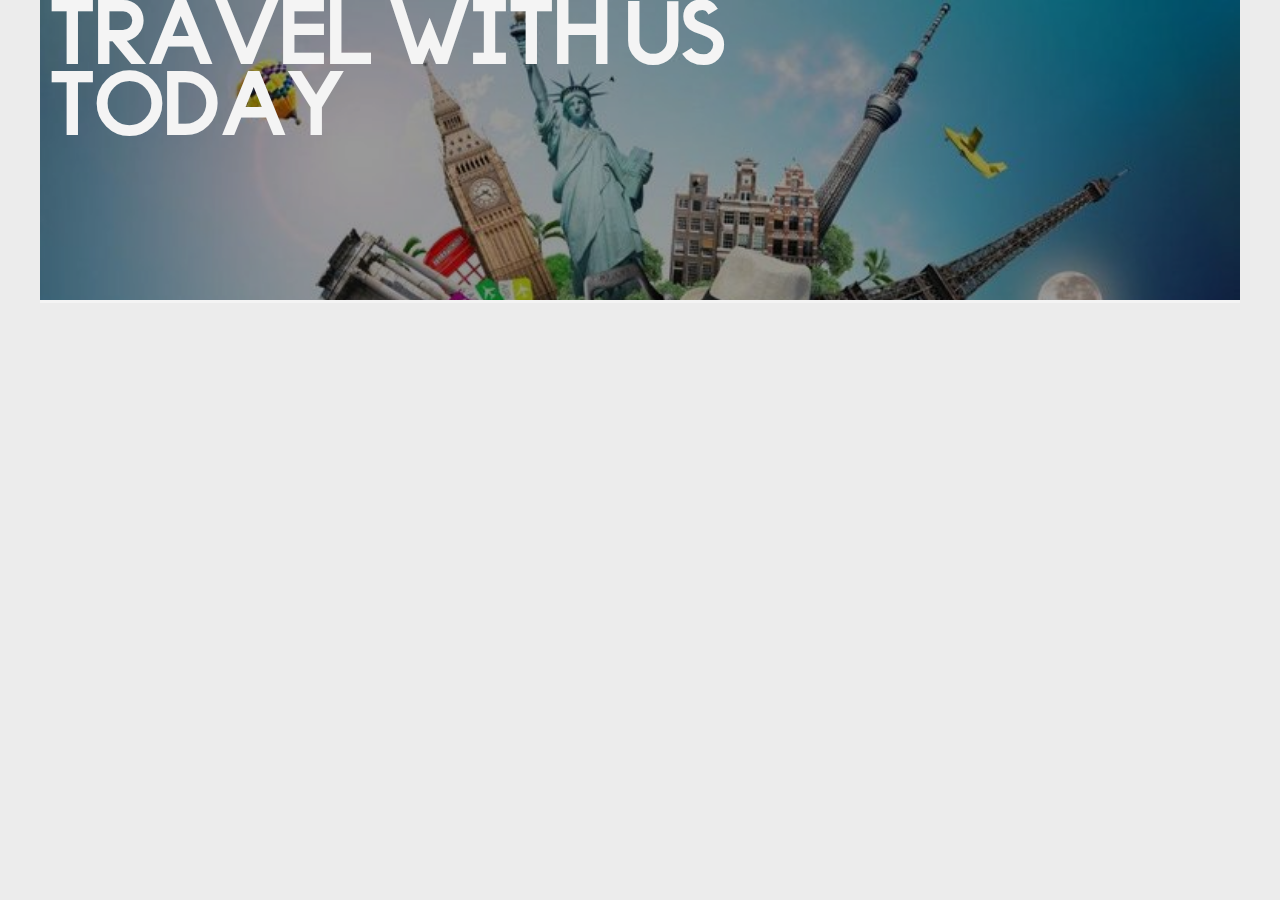
<file: slideshow jQuery/index.html>
<!DOCTYPE html>
<html>
<head>
<meta charset="utf-8">
<meta name="viewport" content="width=device-width, initial-scale=1">
<title>Practical JavaScript</title>
<link href="CSS/styles.css" rel="stylesheet" type="text/css"/>
</head>
<body>
<div id="wrapper">
    <header>
    <ul class="fadein">
        <li><img src="images/slide1.jpg"></li>
        <li><img src="images/slide2.jpg"></li>
        <li><img src="images/slide3.jpg"></li>
        <li><img src="images/slide4.jpg"></li>
        <li><img src="images/slide5.jpg"></li>
    </ul>
       
        <h1 id="header-slogan">Travel with us today</h1>
    </header>

<script src="JS/jquery-1.11.0.min.js"></script>
<script src="JS/slides_jquery.js"></script>
</body>
</html>
</file>
<file: slideshow jQuery/CSS/styles.css>
@font-face {
	font-family: 'Minsk';
	src: url('../fonts/Minsk.otf');
}

* {
	padding: 0;
	margin: 0;
	font-family: 'Minsk';
}

html {
	box-sizing: border-box;
}

body{
    background-color: #ececec;
	color: #f4f4f4;
}

#wrapper {
    max-width: 1200px;
    top: 0;
    margin: 0 auto;
    background-color: #2b3740;
}

header {
	width: 100%;
    height: 300px;
	border-bottom: 3px solid #f4f4f4;
    overflow-y: hidden;
}

.fadein {
    position: relative;
    height: 300px;
    padding: 0px;
    margin: 0px;
    list-style-type: none;
}

.fadein img {
    width: 100%;
    filter: brightness(60%);
}

#header-slogan {
	width: 60%;
	position: absolute;
	top: 10px;
	padding-left: 10px;
	text-transform: uppercase;
	text-shadow: 3px;
	color: #f4f4f4;
	font-size: 70px;
	z-index: 2;
}

#content {
    width: 85%;
    margin: 0 auto;  
}

nav {
    width: 200px;
	height: auto;
    margin-top: 20px;
    float: left;
	
}

nav ul {
    height: 450px;
}

nav a {
	color: #fefefe !important;
}

main {
	margin: 0 auto;
}

footer {
    clear: both;
    width: 80%;
    margin: 0 10%;
    height: 37px;
    padding-top: 20px;
	text-align: center;
}

ul {
    padding: 0;
    margin: 0;

}

ul li {
    list-style: none;
}

ul li:hover:nth-child(n+2) {
	background-color: rgba(0, 0, 0, 0.1)
}

ul li:nth-child(1) {
    padding: 0;
    margin: 0;
    margin: 0;
}

ul li:nth-child(n+2) {
    padding: 20px;
}

ul img {
	width: 100%;
}

a, a:visited{
    color: black;
    text-decoration: none;
}

table a {
    padding-left: 27px;
    width: auto;
    background-image: url("/images/Button.jpg");
    background-repeat: no-repeat;
    background-position: 5px;
    background-size: 17px 17px;
}

h2 {
	margin-top: 0;
}

small {
    color: #227dab;
    font-weight: bold;
    font-size: 60%;
}

#footer {
    font-size: 18px;
    font-weight: bold;
    text-align: center;
}

p {
    height: 100px;
    overflow: hidden;
    text-overflow:clip;
}

table {
	margin-left: 30px;
	margin: 0 auto;
	padding-top: 15px;
    border-collapse: inherit;
}

td, th {
    border: none;
}

.small_card {
    width: 200px;
    border-bottom: 5px solid #f8f8f8;
    padding: 0;
	margin-bottom: 10px;
    margin-right: 5px;
}

.small_card img {
    width: 205px;
    height: 160px;
}

.small_card a {
	color: #d2e5ee;
}

.small_card .content {
    padding: 20px;
}

.big_card {
	padding-top: 30px;
}

.big_card img {
    width:300px;
    float:left;
}

form {
    width:calc(100% - 300px);
    float:right;
}

fieldset {
    border: none;
    padding: 0 20px;
}

legend {
    font-size: 16px;
    font-weight: bold;
	padding-bottom: 10px;
}

input,select {
    padding-left: 20px;
    background-color: #ececec;
    border-style: none;
    height: 30px;
    margin-bottom: 10px;
    width: calc(100% - 20px);
}

select {
    width: 100%;
}

input[type=submit] {
    border: none;
    color: white;
    padding-left: 27px;
    background-color: #227dab;
    margin: 0 auto;
    width: auto;
    background-image: url("/images/Button-2.jpg");
    background-repeat: no-repeat;
    background-position: 5px;
    background-size: 17px 17px;
}

.big_pic img, .small_pic img {
    width: 100%;
}

.form_block {
    float:left;
    margin-bottom: 20px;
    width: 100%;
}

.toggleNav {
	display: none;
	}


@media all and (max-width: 1024px) {
	body {
		width: 100%;
		overflow-x: hidden;
	}
	
	#content {
		width: 98%;
		margin: 0 auto;
		padding-left: 2%;
	}
	
	#header-slogan {
		width: 100%;
		padding-left: 20px;
		text-align: center;
	}
	
	.toggleNav {
	display: none;
	}
}

@media all and (max-width: 856px) {
	
	main {
		display: flex;
		flex-direction: column;
		justify-content: center;
		align-content: center;
		width: 100%;
		padding-top: 0;
		margin-top: 0;
	}
	
	#header-slogan {
		padding: 0;
		font-size: 60px;
	}
	
	nav {
		font-size: 1.4em;
		width: 100%;
	}
	
	nav ul img {
		display: none;
	}
	
	
	.toggleNav {
		display: flex;
		align-self: center;
		margin: 0 auto;
	}
	
	.flex-nav ul {
		display: none;
	}
	
	.flex-nav ul.open {
		display: flex;
		flex-direction: column;
		padding-bottom: 0;
	}
	
	table {
		display: flex;
		padding-top: 0;
		padding-bottom: 0;
	}
}
</file>
